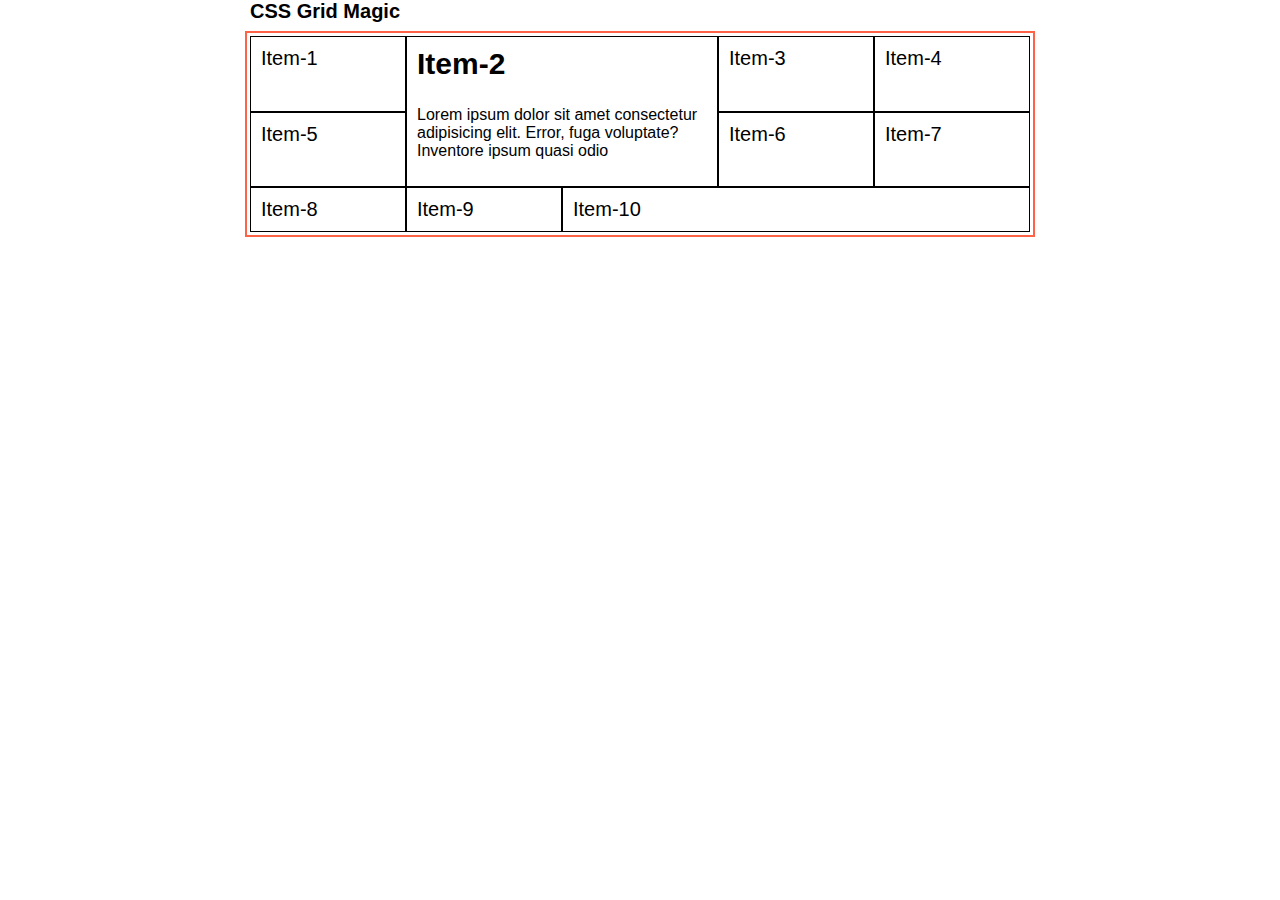
<file: index.html>
<!DOCTYPE html>
<html lang="en">

<head>
  <meta charset="UTF-8">
  <meta http-equiv="X-UA-Compatible" content="IE=edge">
  <meta name="viewport" content="width=device-width, initial-scale=1.0">
  <!-- font awesome 4.7 -->
  <!-- <link rel="stylesheet" href="https://cdnjs.cloudflare.com/ajax/libs/font-awesome/4.7.0/css/font-awesome.css"
    integrity="sha512-5A8nwdMOWrSz20fDsjczgUidUBR8liPYU+WymTZP1lmY9G6Oc7HlZv156XqnsgNUzTyMefFTcsFH/tnJE/+xBg=="
    crossorigin="anonymous" referrerpolicy="no-referrer" /> -->
  <title>CSS Grid Magic</title>
  <link rel="stylesheet" href="css/common.css">
  <link rel="stylesheet" href="css/main.css">
</head>

<body>
  <div class="container">
    <h1>CSS Grid Magic</h1>

    <div class="grid-container">
      <div class="grid-item grid-item-1">Item-1</div>
      <div class="grid-item grid-item-2">
        <h2>Item-2</h2>
        <p>Lorem ipsum dolor sit amet consectetur adipisicing elit. Error, fuga voluptate? Inventore ipsum quasi odio
        </p>
      </div>
      <div class="grid-item grid-item-3">Item-3</div>
      <div class="grid-item grid-item-4">Item-4</div>
      <div class="grid-item grid-item-5">Item-5</div>
      <div class="grid-item grid-item-6">Item-6</div>
      <div class="grid-item grid-item-7">Item-7</div>
      <div class="grid-item grid-item-8">Item-8</div>
      <div class="grid-item grid-item-9">Item-9</div>
      <div class="grid-item grid-item-10">Item-10</div>
    </div>

    <!-- content -->
  </div>

</body>

</html>
</file>
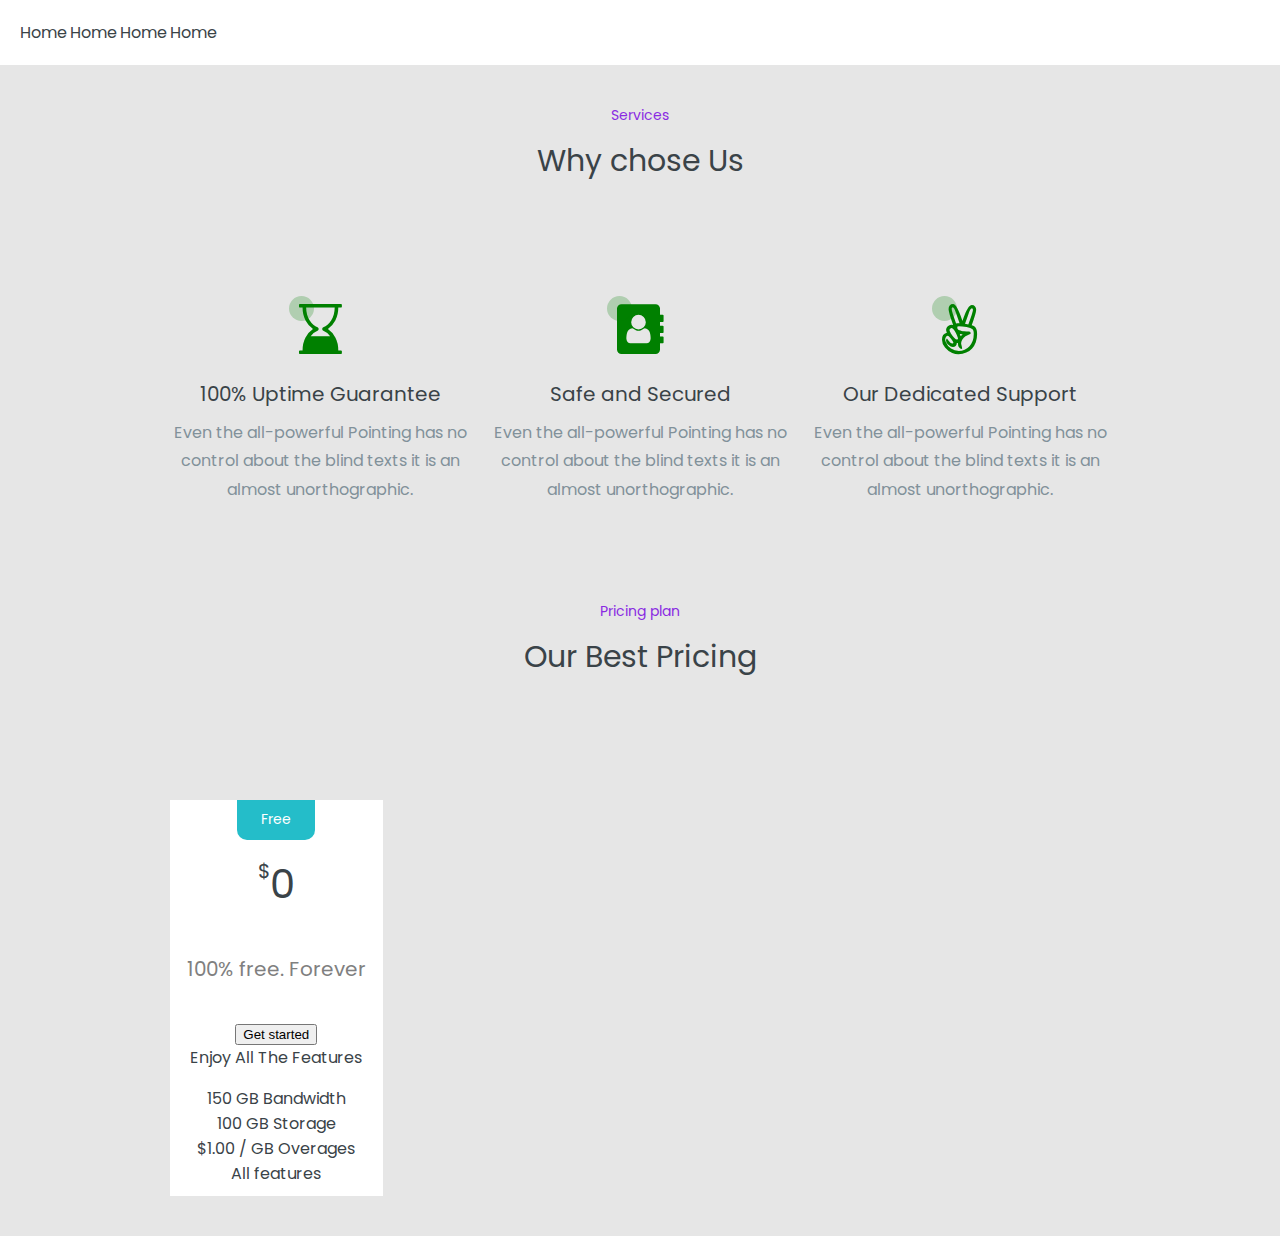
<file: practiceRaptor/index.html>
<!DOCTYPE html>
<html lang="en">

<head>
  <meta charset="UTF-8">
  <meta http-equiv="X-UA-Compatible" content="IE=edge">
  <meta name="viewport" content="width=device-width, initial-scale=1.0">
  <!-- Poppins font -->
  <link rel="preconnect" href="https://fonts.googleapis.com">
  <link rel="preconnect" href="https://fonts.gstatic.com" crossorigin>
  <link href="https://fonts.googleapis.com/css2?family=Poppins:wght@400;500;700&display=swap" rel="stylesheet">
  <!-- font awesome 4.7 -->
  <link rel="stylesheet" href="https://cdnjs.cloudflare.com/ajax/libs/font-awesome/4.7.0/css/font-awesome.css"
    integrity="sha512-5A8nwdMOWrSz20fDsjczgUidUBR8liPYU+WymTZP1lmY9G6Oc7HlZv156XqnsgNUzTyMefFTcsFH/tnJE/+xBg=="
    crossorigin="anonymous" referrerpolicy="no-referrer" />
  <title>Practice</title>
  <link rel="stylesheet" href="css/common.css">
  <link rel="stylesheet" href="css/main.css">
</head>

<body>

  <header>
    <nav class="main-nav">
      <a href="#">Home</a>
      <a href="#">Home</a>
      <a href="#">Home</a>
      <a href="#">Home</a>
    </nav>
  </header>

  <section class="section-services">
    <div class="container">
      <h2 class="title--section tac">Services</h2>
      <h2 class="subtitle--section tac">Why chose Us</h2>
      <div class="grid tac">
        <!-- services item -->
        <div class="services-item">
          <div class="icon-outer">
            <i class="fa fa-hourglass-end icon" aria-hidden="true"></i>
          </div>
          <h3 class="title--services">100% Uptime Guarantee</h3>
          <p class="text">Even the all-powerful Pointing has no control about the blind texts it is an almost
            unorthographic.</p>
        </div><!-- /services item -->

        <!-- services item -->
        <div class="services-item">
          <div class="icon-outer">
            <i class="fa fa-address-book icon" aria-hidden="true"></i>
          </div>
          <h3 class="title--services">Safe and Secured</h3>
          <p class="text">Even the all-powerful Pointing has no control about the blind texts it is an almost
            unorthographic.</p>
        </div><!-- /services item -->

        <!-- services item -->
        <div class="services-item">
          <div class="icon-outer">
            <i class="fa fa-angellist icon" aria-hidden="true"></i>
          </div>
          <h3 class="title--services">Our Dedicated Support</h3>
          <p class="text">Even the all-powerful Pointing has no control about the blind texts it is an almost
            unorthographic.</p>
        </div><!-- /services item -->

      </div><!-- /grid -->
    </div> <!-- /container -->
  </section>

  <section class="section-pricing">
    <div class="container">
      <h2 class="title--section tac">Pricing plan</h2>
      <h2 class="subtitle--section tac">Our Best Pricing</h2>


      <div class="price-grid">
        <div class="plan">
          <h3 class="plan__title">Free</h3>
          <p class="plan__price"><sup>$</sup>0</p>
          <p class="plan__subtitle">100% free. Forever</p>
          <button class="plan__btn">Get started</button>
          <p class="plan__list-title">Enjoy All The Features</p>
          <ul class="unlisted">
            <li class="plan__feature">150 GB <span>Bandwidth</span></li>
            <li class="plan__feature">100 GB <span>Storage</span></li>
            <li class="plan__feature">$1.00 / GB<span> Overages</span></li>
            <li class="plan__feature"><span>All features</span></li>
          </ul>
        </div>
      </div>
    </div>
  </section>

</body>

</html>
</file>
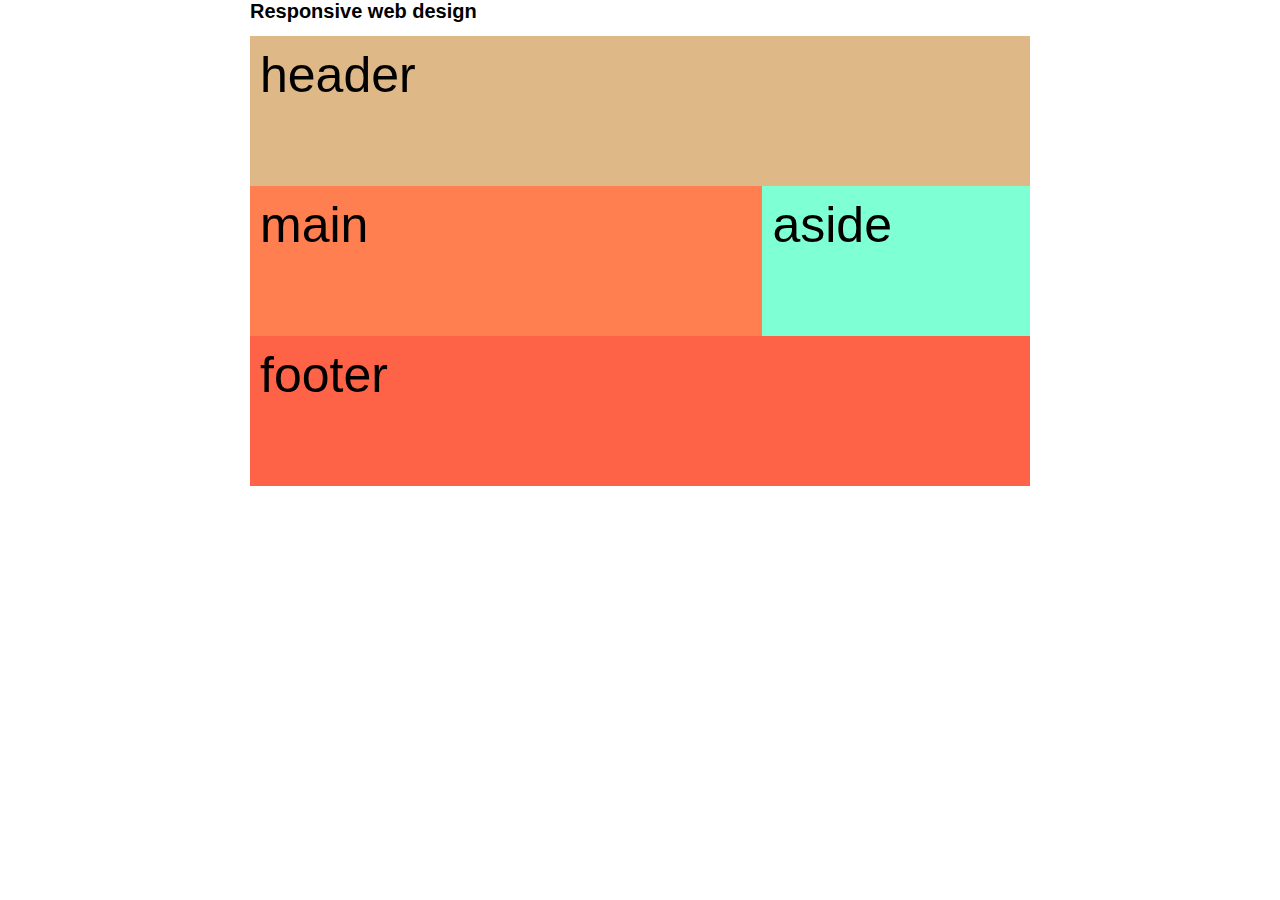
<file: page.html>
<!DOCTYPE html>
<html lang="en">

<head>
  <meta charset="UTF-8">
  <meta http-equiv="X-UA-Compatible" content="IE=edge">
  <meta name="viewport" content="width=device-width, initial-scale=1.0">
  <!-- font awesome 4.7 -->
  <!-- <link rel="stylesheet" href="https://cdnjs.cloudflare.com/ajax/libs/font-awesome/4.7.0/css/font-awesome.css"
    integrity="sha512-5A8nwdMOWrSz20fDsjczgUidUBR8liPYU+WymTZP1lmY9G6Oc7HlZv156XqnsgNUzTyMefFTcsFH/tnJE/+xBg=="
    crossorigin="anonymous" referrerpolicy="no-referrer" /> -->
  <title>Responsive web design</title>
  <link rel="stylesheet" href="css/common.css">
  <link rel="stylesheet" href="css/page.css">
</head>

<body>
  <div class="container">
    <h1>Responsive web design</h1>

    <!-- content -->
    <div class="grid-container">
      <header class="element">header</header>
      <main class="element">main</main>
      <aside class="element">aside</aside>
      <footer class="element">footer</footer>
    </div>
  </div>
</body>

</html>
</file>
<file: css/common.css>
* {
  box-sizing: border-box;
}

html {
  /* 1 rem = 10px */
  font-size: 62.5%;
  font-family: Verdana, Geneva, Tahoma, sans-serif;
}

p,
li,
a {
  font-size: 1.6rem;
}

button {
  cursor: pointer;
}

body {
  margin: 0;
}

img {
  max-width: 100%;
}

h1,
h2,
h3,
h4,
h5,
h6,
p {
  margin-top: 0;
}

a {
  text-decoration: none;
  color: inherit;
}

/* common rules */
.container {
  padding-left: 10px;
  padding-right: 10px;
  /* apridboti tik maximalu ploti */
  max-width: 80rem;
  /* skaiciuoti parastes automatiskai vienodai is kaires ir is desines */
  margin: 0 auto;
}

/* utility classes */

.flex {
  display: flex;
}

.between {
  justify-content: space-between;
  align-items: center;
}

.tac {
  text-align: center;
}
</file>
<file: css/main.css>
.grid-container {
  outline: 2px solid tomato;
  outline-offset: 3px;
  /* grid */
  display: grid;
  grid-template-columns: 2fr 1fr 1fr;
  /* grid-template-columns: 1fr 1fr 1fr 1fr 1fr 1fr; */
  /*  repeat(<kiek kartu kartoti>, <koki plocio vieneta kartoti>) */
  grid-template-columns: repeat(5, 1fr);
  /* grid-template-columns: 2fr 40rem 1fr; */
}

.grid-item {
  border: 1px solid #000;
  padding: 1rem;
  font-size: 2rem;
}

.grid-item-2 {
  grid-column: span 2;
  grid-row: span 2;
}

.grid-item-10 {
  grid-column: span 3;
}
</file>
<file: practiceRaptor/css/common.css>
* {
  box-sizing: border-box;
}

html {
  /* 1 rem = 10px */
  font-size: 62.5%;
  font-family: Verdana, Geneva, Tahoma, sans-serif;
}

p,
li,
a {
  font-size: 1.6rem;
}

button {
  cursor: pointer;
}

body {
  margin: 0;
}

img {
  max-width: 100%;
}

h1,
h2,
h3,
h4,
h5,
h6,
p {
  margin-top: 0;
}

a {
  text-decoration: none;
  color: inherit;
}

.unlisted {
  list-style: none;
  padding-left: 0;
}

/* common rules */
.container {
  padding-left: 10px;
  padding-right: 10px;
  /* apridboti tik maximalu ploti */
  max-width: 96rem;
  /* skaiciuoti parastes automatiskai vienodai is kaires ir is desines */
  margin: 0 auto;
}

/* utility classes */

.flex {
  display: flex;
}

.between {
  justify-content: space-between;
  align-items: center;
}

.tac {
  text-align: center;
}
</file>
<file: practiceRaptor/css/main.css>
/* common */

body {
  font-family: 'Poppins', sans-serif;
  color: #3a4348;
  background-color: #e6e6e6;
}

section {
  padding-top: 4rem;
  padding-bottom: 4rem;
}

.title--section {
  font-size: 1.4rem;
  font-weight: normal;
  color: blueviolet;
}

.subtitle--section {
  font-size: 3rem;
  font-weight: normal;
  margin-bottom: 4em;
}

.text {
  line-height: 1.8;
  color: #81919a;
}

/* Header */

header {
  position: sticky;
  top: 0;
  z-index: 10;
}
.main-nav {
  background-color: #fff;
  padding: 2rem 2rem;
}

/* Services */

.section-services .grid {
  display: grid;
  grid-template-columns: repeat(3, 1fr);
  gap: 2rem;
}

.title--services {
  font-size: 2rem;
  margin-bottom: 0.5em;
  font-weight: 400;
}

.section-services .icon {
  font-size: 5rem;
  color: green;
}

/* Icon outer */
.icon-outer {
  /* border: 1px solid #000; */
  margin-bottom: 2.5rem;
  display: inline-block;
  position: relative;
}

/* kairys burbuliukas */
.icon-outer::before {
  content: '';
  width: 2.5rem;
  height: 2.5rem;
  background-color: rgba(0, 128, 0, 0.235);
  display: block;
  position: absolute;
  left: -1rem;
  top: -0.8rem;
  border-radius: 50%;
}

.price-grid {
  display: grid;
  grid-template-columns: repeat(4, 1fr);
  gap: 3rem;
}
/* Plans */

.plan {
  background-color: white;
  text-align: center;
}

.plan__title {
  font-size: 1.4rem;
  padding: 0.7em 1.7em;
  background-color: #24bdc9;
  color: white;
  font-weight: normal;
  display: inline-block;
  border-bottom-left-radius: 1rem;
  border-bottom-right-radius: 1rem;
}

.plan__price {
  font-size: 4rem;
}
.plan__price sup {
  font-size: 2rem;
  vertical-align: text-top;
}
.plan__subtitle {
  color: gray;
  font-size: 2rem;
  min-height: calc(2em + 10px);
}
</file>
<file: css/page.css>
header {
  background-color: burlywood;
  grid-area: header;
}

main {
  background-color: coral;
  grid-area: main;
}

aside {
  background-color: aquamarine;
  grid-area: aside;
}

footer {
  background-color: tomato;
  grid-area: footer;
}

.element {
  min-height: 150px;
  font-size: 5rem;
  padding: 1rem;
}

/* Grid */

.grid-container {
  display: grid;
  grid-template-areas:
    'header header header header'
    'main main main aside'
    'footer footer footer footer';
}

/* media */

@media screen and (max-width: 768px) {
  .grid-container {
    grid-template-areas:
      'header header header header'
      'main main aside aside'
      'footer footer footer footer';
  }
}

@media screen and (max-width: 500px) {
  .grid-container {
    grid-template-areas:
      'header'
      'main'
      'aside'
      'footer';
  }
}
</file>
